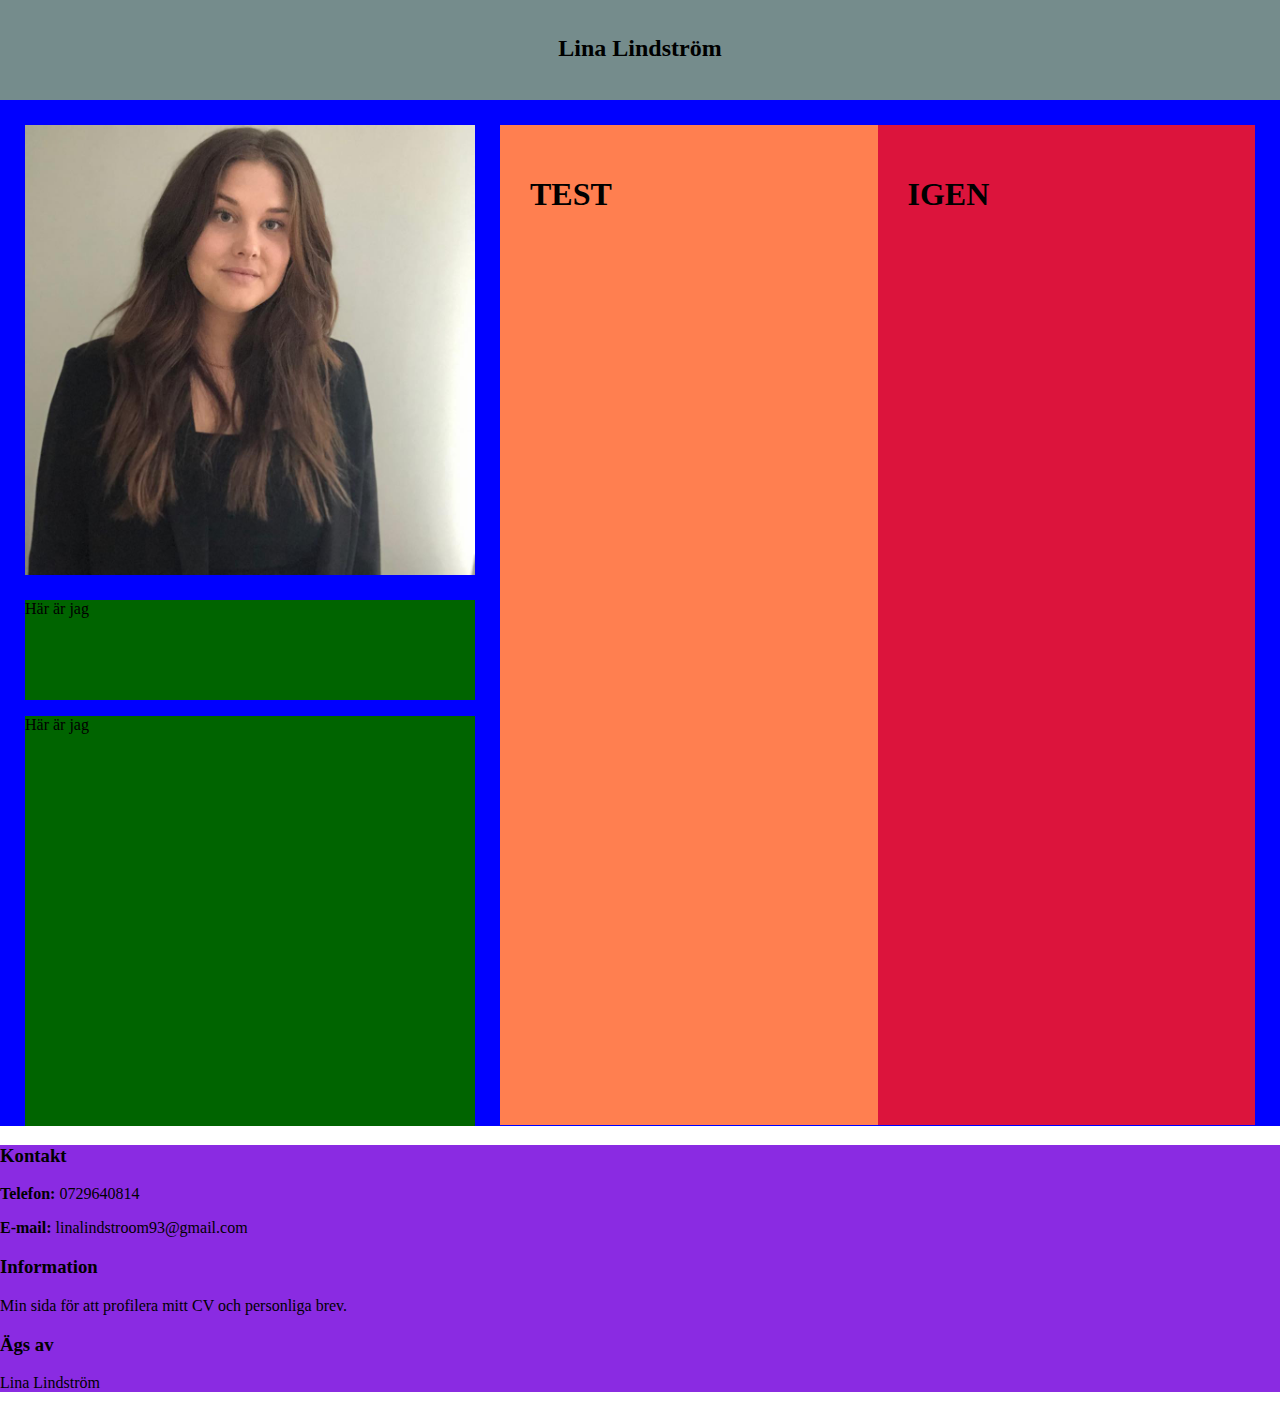
<file: index.html>
<!DOCTYPE html>
<html lang="en">
<head>
    <meta charset="UTF-8">
    <meta http-equiv="X-UA-Compatible" content="IE=edge">
    <meta name="viewport" content="width=device-width, initial-scale=1.0">
    <title>Document</title>
</head>
<link rel="stylesheet" href="/css/style.css">

<body>


    
<header class="head">

             <h2><b>Lina Lindström </b></h2>


</header>




<main>

   <div class="block">

    <div class="alone">

        <div class="img">
            <img src="img/linacv.jpg" alt="">
     
   </div>

   <div class="testing">
       <p>Här är jag </p>

   </div>

   <div class="inline">
    <p>Här är jag </p>

</div>


    </div>

         

     
    
    <div class="new">
<h1>TEST</h1>

    </div>

    <div class="pow">
<h1>IGEN</h1>

    </div>

    </div>   

    

</main>


   


    





<footer>
    <div class="info">

        <section class="boxesOne" id="contact">
            <h3>Kontakt</h3>
            <p><b>Telefon:</b> 0729640814</p>
            <p><b>E-mail:</b> linalindstroom93@gmail.com</p>

        </section>

        <section class="boxesTwo">
            <h3>Information</h3>
            <p>Min sida för att profilera mitt CV och personliga brev.</p>
            
            
        </section>

        <section class="boxesThree">
            <h3>Ägs av</h3>
            <p> Lina Lindström</p>
        </section>

    </div>


</footer>



</body>
</html>
</file>
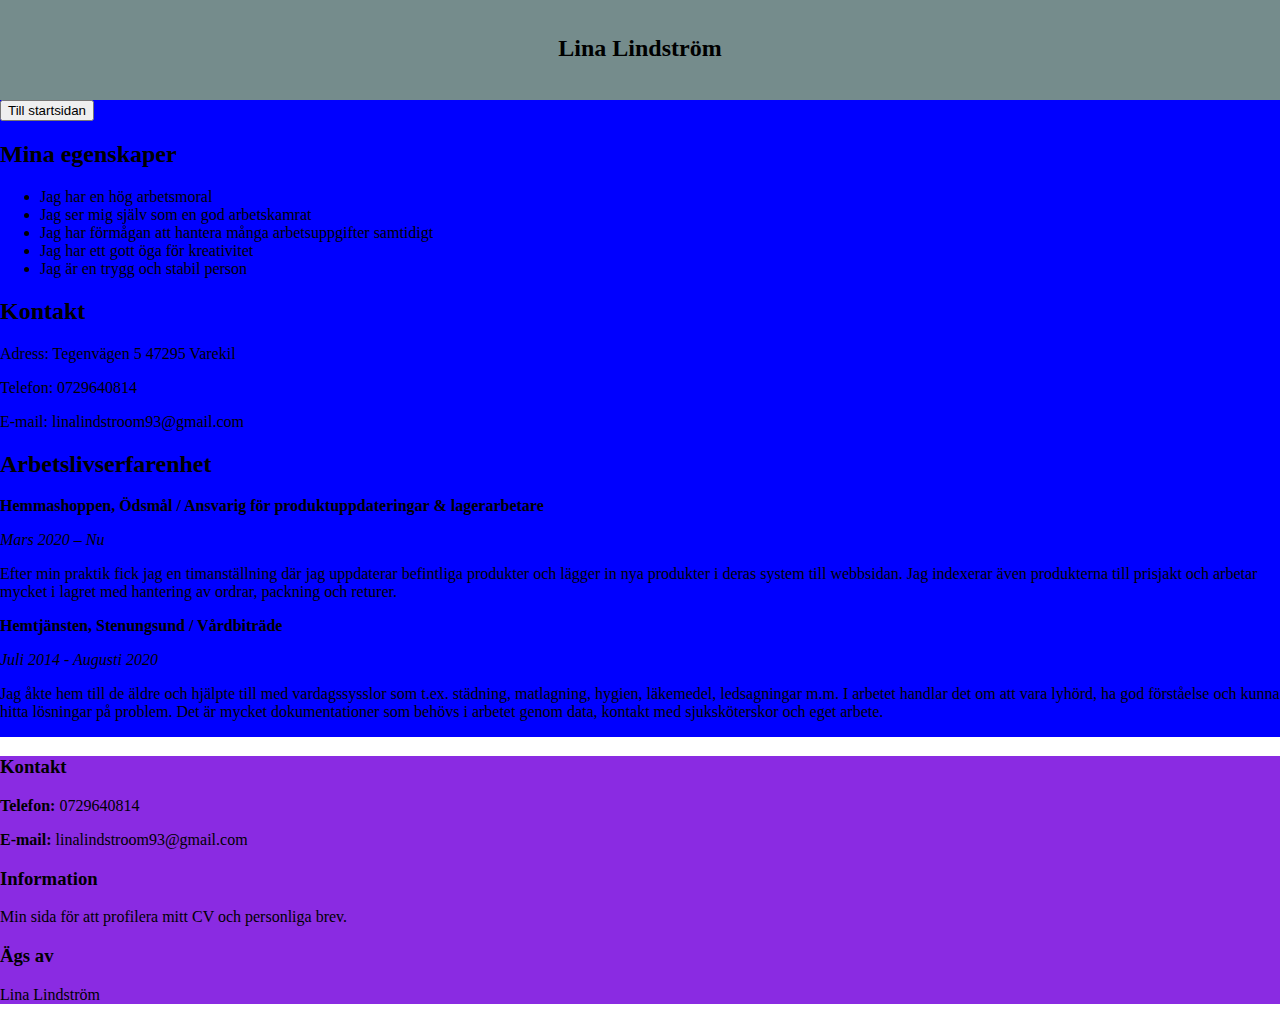
<file: cv.html>
<!DOCTYPE html>
<html lang="en">
<head>
    <meta charset="UTF-8">
    <meta http-equiv="X-UA-Compatible" content="IE=edge">
    <meta name="viewport" content="width=device-width, initial-scale=1.0">
    <title>Document</title>

    <link rel="stylesheet" href="css/style.css">
</head>
<body>


  <header class="head">



    <h2><b>Lina Lindström </b></h2>
   




</header>




<main>

    <form action="index.html">
        <button type="submit">Till startsidan</button></form>

    
    <div class="presentation">

            <div class="list">

                    <section class="h2">
                       <h2>Mina egenskaper</h2>

                    </section> 

                 <ul>
                      <li>Jag har en hög arbetsmoral</li>
                      <li>Jag ser mig själv som en god arbetskamrat</li>
                      <li>Jag har förmågan att hantera många arbetsuppgifter samtidigt</li>
                      <li>Jag har ett gott öga för kreativitet</li>
                      <li>Jag är en trygg och stabil person</li>

                 </ul>
        


                     <section class="h2">
                          <h2>Kontakt</h2>

                     </section> 

                         <p>Adress: Tegenvägen 5 47295 Varekil</p>
            
                         <p>Telefon: 0729640814</p>

                         <p>E-mail: linalindstroom93@gmail.com</p>
        
             </div>

           
           
           
             <div class="about">

                    <section class="h2">
                     <h2>Arbetslivserfarenhet</h2>
                     </section> 
    

                    <div class="life">

                        <b><p>Hemmashoppen, Ödsmål / Ansvarig för produktuppdateringar & lagerarbetare</p></b>
                        <i><p>Mars 2020 – Nu</p></i>
                        <p>Efter min praktik fick jag en timanställning där jag uppdaterar befintliga produkter och lägger in nya produkter i deras system till webbsidan. Jag indexerar även produkterna till prisjakt och arbetar mycket i lagret med hantering av ordrar, packning och returer.</p>
                    </div>

                    <div class="life">

                        <b><p>Hemtjänsten, Stenungsund / Vårdbiträde</p></b>
                        <i><p>Juli 2014 - Augusti 2020</p></i>
                        <p>Jag åkte hem till de äldre och hjälpte till med vardagssysslor som t.ex. städning, matlagning, hygien, läkemedel, ledsagningar m.m. I arbetet handlar det om att vara lyhörd, ha god förståelse och kunna hitta lösningar på problem. Det är mycket dokumentationer som behövs i arbetet genom data, kontakt med sjuksköterskor och eget arbete. </p>
                    </div>

                    

            </div>

           


     </div>


     





  </main>


  <div class="fill">

    
  </div>



  <footer>
    <div class="info">

        <section class="boxesOne">
            <h3>Kontakt</h3>
            <p><b>Telefon:</b> 0729640814</p>
            <p><b>E-mail:</b> linalindstroom93@gmail.com</p>

        </section>

        <section class="boxesTwo">
            <h3>Information</h3>
            <p>Min sida för att profilera mitt CV och personliga brev.</p>
            
            
        </section>

        <section class="boxesThree">
            <h3>Ägs av</h3>
            <p> Lina Lindström</p>
        </section>

    </div>


</footer>

    
</body>
</html>
</file>
<file: css/style.css>
* {
    box-sizing: border-box;
    
    }
    
    body {
    
    margin: 0;
    }
    
    
    .head {
        height: 100px;
        width: 100%;
        background-color: #758C8C;
        text-align: center;
        padding: 15px;
        justify-content: center;
    }
    
    
    img {
       display: flex;
        height: 450px;
        width: 450px;
        margin: 25px;
    }
    
    main {
        background-color: blue;
        width: 100%;
        height: 100%;
        display: flex;
        flex-direction: column;
    
    }

    .block {
        display: flex;
        flex-direction: row;

    }

    footer {
        background-color: blueviolet;

    }


    .new {
        background-color: coral;
        width: 35%;
        height: 1000px;
        margin-top: 25px;
        padding: 30px;
    }

    .pow {
        background-color: crimson;
        width: 35%;
        height: 1000px;
        margin-top: 25px;
        margin-right: 25px;
        padding: 30px;

    }

    .testing {
        background-color: darkgreen;
        height: 100px;
        width: 450px;
        margin-left: 25px;
        

    }

    .inline {
        background-color: darkgreen;
        height: 410px;
        width: 450px;
        margin-left: 25px;
        

    }
    


    /* tablet */
    @media (max-width: 1200px) {

        

    }

    /* phone */
    @media (max-width: 768px) {


    }
</file>
